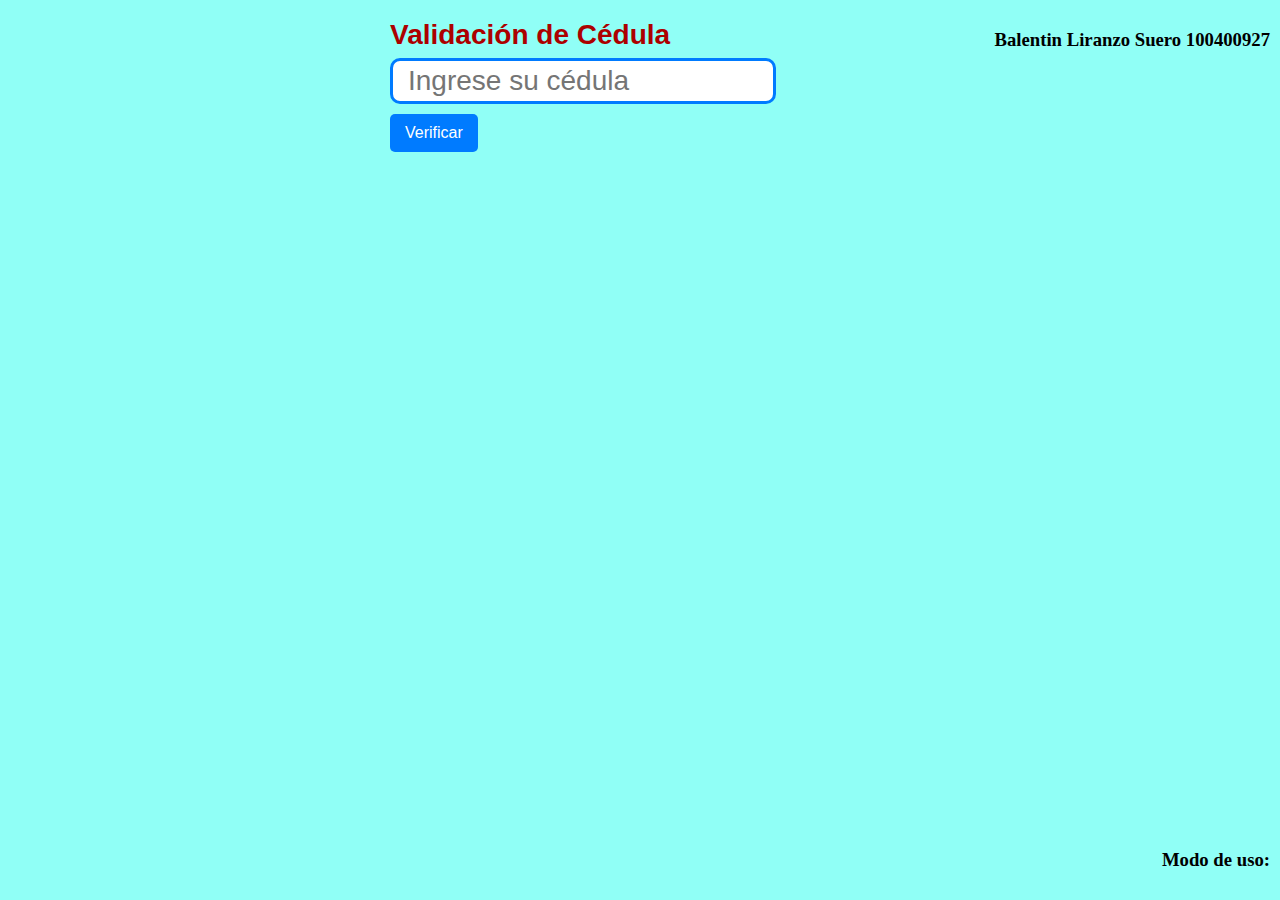
<file: index.html>
<!DOCTYPE html>
<html lang="es">
<head>
    <meta charset="UTF-8">
    <meta name="viewport" content="width=device-width, initial-scale=1.0">
     <link rel="stylesheet" href="estilo.css">
    <title>Validar Cédula</title>
</head>
<body>
<h3 id="ide">
Balentin Liranzo Suero 100400927
</h3>
<div id="centro"> 
    <h1>Validación de Cédula</h1>
    <input type="text" id="cedula" placeholder="Ingrese su cédula">
    <br>
    
    <button onclick="validar()">Verificar</button>
    <p id="resultado"></p>

    <!-- Linkeando el archivo JS -->
    <script src="script.js"></script>
</div>
<h3>
   Modo de uso:
    </h3>
    
</body> 
</html>
</file>
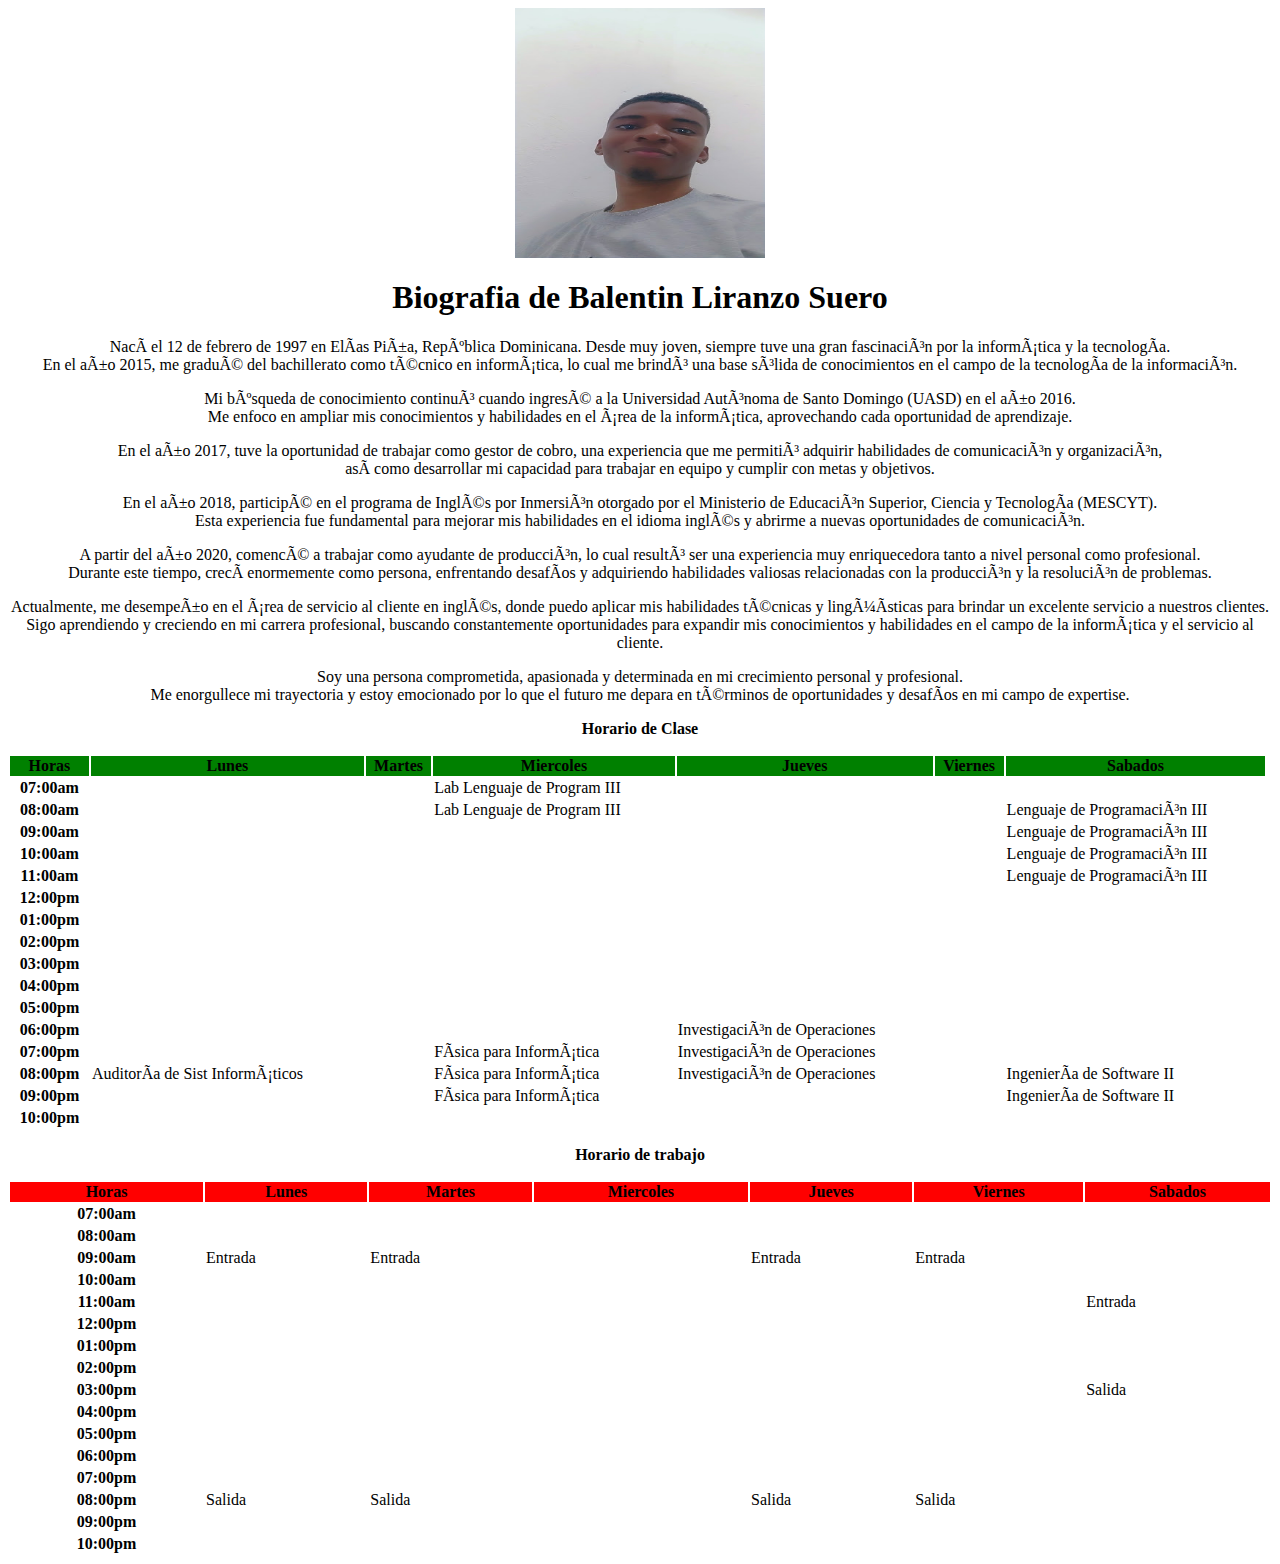
<file: bioWithPic.html>
<html lang="es">
<head>
<style>
h1 {text-align: center;}
p {text-align: center;}

</style>
	<meta charset="iso-8859-1"/>
	<meta name="description" content="Mi biografia"/>
	
</head>
<body>
<center><img src="Yo.jpg" alt="Yo sonriendo" width="250" height="250" style="display: block" margin: 0 auto;"></center>
<h1>Biografia de Balentin Liranzo Suero</h1>
<p>Nací el 12 de febrero de 1997 en Elías Piña, República Dominicana. Desde muy joven, siempre tuve una gran fascinación por la informática y la tecnología. <br>En el año 2015, me gradué del bachillerato como técnico en informática, 
lo cual me brindó una base sólida de conocimientos en el campo de la tecnología de la información.</p>

<p>Mi búsqueda de conocimiento continuó cuando ingresé a la Universidad Autónoma de Santo Domingo (UASD) en el año 2016. <br>Me enfoco en ampliar mis conocimientos y habilidades en el área de la informática, aprovechando cada oportunidad de aprendizaje.</p>
<p>En el año 2017, tuve la oportunidad de trabajar como gestor de cobro, una experiencia que me permitió adquirir habilidades de comunicación y organización, <br>así como desarrollar mi capacidad para trabajar en equipo y cumplir con metas y objetivos. </p>
<p> En el año 2018, participé en el programa de Inglés por Inmersión otorgado por el Ministerio de Educación Superior, Ciencia y Tecnología (MESCYT). <br>Esta experiencia fue fundamental para mejorar mis habilidades en el idioma inglés y abrirme a nuevas oportunidades de comunicación.</p>
<p>A partir del año 2020, comencé a trabajar como ayudante de producción, lo cual resultó ser una experiencia muy enriquecedora tanto a nivel personal como profesional.<br> Durante este tiempo, crecí enormemente como persona, enfrentando desafíos y adquiriendo habilidades valiosas relacionadas con la producción y la resolución de problemas.</p>
<p>Actualmente, me desempeño en el área de servicio al cliente en inglés, donde puedo aplicar mis habilidades técnicas y lingüísticas para brindar un excelente servicio a nuestros clientes. <br>Sigo aprendiendo y creciendo en mi carrera profesional, buscando constantemente oportunidades para expandir mis conocimientos y habilidades en el campo de la informática y el servicio al cliente.</p>
<p>Soy una persona comprometida, apasionada y determinada en mi crecimiento personal y profesional. <br>Me enorgullece mi trayectoria y estoy emocionado por lo que el futuro me depara en términos de oportunidades y desafíos en mi campo de expertise.</p>

<p> <center> <strong>Horario de Clase</strong></center></p>
<table style="width: 100%;">
        <tr bgcolor="green">
            <th>Horas</th>
            <th>Lunes</th>
            <th>Martes</th>
            <th>Miercoles</th>
            <th>Jueves</th>
            <th>Viernes</th>
            <th>Sabados</th>
        </tr>
        <tr>
            <th>07:00am</th>
            <td></td>
            <td></td>
            <td>Lab Lenguaje de Program III</td>
            <td></td>
            <td></td>
            <td></td>
        </tr>
        <tr>
            <th>08:00am</th>
            <td></td>
            <td></td>
            <td>Lab Lenguaje de Program III</td>
            <td></td>
            <td></td>
            <td>Lenguaje de Programación III</td>
        </tr>
        <tr>
            <th>09:00am</th>
            <td></td>
            <td></td>
            <td></td>
            <td></td>
            <td></td>
            <td>Lenguaje de Programación III</td>
        </tr>
        <tr>
            <th>10:00am</th>
            <td></td>
            <td></td>
            <td></td>
            <td></td>
            <td></td>
            <td>Lenguaje de Programación III</td>
        </tr>
        <tr>
            <th>11:00am</th>
            <td></td>
            <td></td>
            <td></td>
            <td></td>
            <td></td>
            <td>Lenguaje de Programación III</td>
            
        </tr>
        <tr>
            <th>12:00pm</th>
            <td></td>
            <td></td>
            <td></td>
            <td></td>
            <td></td>
        </tr>
        <tr>
            <th>01:00pm</th>
            <td></td>
            <td></td>
            <td></td>
            <td></td>
            <td></td>
        </tr>
        <tr>
            <th>02:00pm</th>
            <td></td>
            <td></td>
            <td></td>
            <td></td>
            <td></td>
        </tr>
        <tr>
            <th>03:00pm</th>
            <td></td>
            <td></td>
            <td></td>
            <td></td>
            <td></td>
        </tr>
        <tr>
            <th>04:00pm</th>
            <td></td>
            <td></td>
            <td></td>
            <td></td>
            <td></td>
        </tr>
        <tr>
            <th>05:00pm</th>
            <td></td>
            <td></td>
            <td></td>
            <td></td>
            <td></td>

        </tr>
        <tr>
            <th>06:00pm</th>
            <td></td>
            <td></td>
            <td></td>
            <td>Investigación de Operaciones</td>
            <td></td>
        </tr>
        <tr>
            <th>07:00pm</th>
            <td></td>
            <td></td>
            <td>Física para Informática</td>
            <td>Investigación de Operaciones</td>
            <td></td>
            <td></td>
        </tr>
        <tr>
            <th>08:00pm</th>
            <td>Auditoría de Sist Informáticos</td>
            <td></td>
            <td>Física para Informática</td>
            <td>Investigación de Operaciones</td>
            <td></td>
            <td>Ingeniería de Software II</td>
            <td></td>
        </tr>
        <tr>
            <th>09:00pm</th>
            <td></td>
            <td></td>
            <td>Física para Informática</td>
            <td></td>
            <td></td>
            <td>Ingeniería de Software II</td>
            <td></td>
        </tr>
        <tr>
            <th>10:00pm</th>
            <td></td>
            <td></td>
            <td></td>
            <td></td>
            <td></td>
        </tr>

    </table>
    
    <p> <center> <strong>Horario de trabajo</strong></center></p>
<table style="width: 100%;">
        <tr bgcolor="red">
            <th>Horas</th>
            <th>Lunes</th>
            <th>Martes</th>
            <th>Miercoles</th>
            <th>Jueves</th>
            <th>Viernes</th>
            <th>Sabados</th>
        </tr>
        <tr>
            <th>07:00am</th>
            <td></td>
            <td></td>
            <td></td>
            <td></td>
            <td></td>
            <td></td>
        </tr>
        <tr>
            <th>08:00am</th>
            <td></td>
            <td></td>
            <td></td>
            <td></td>
            <td></td>
            <td></td>
        </tr>
        <tr>
        <th>09:00am</th>
           <td>Entrada</td>
             <td>Entrada</td>
             <td></td>
              <td>Entrada</td>
               <td>Entrada</td>
                <td></td>
        </tr>
        <tr>
            <th>10:00am</th>
            <td></td>
            <td></td>
            <td></td>
            <td></td>
            <td></td>
            <td></td>
        </tr>
        <tr>
            <th>11:00am</th>
            <td></td>
            <td></td>
            <td></td>
            <td></td>
            <td></td>
            <td>Entrada</td>
            
        </tr>
        <tr>
            <th>12:00pm</th>
            <td></td>
            <td></td>
            <td></td>
            <td></td>
            <td></td>
        </tr>
        <tr>
            <th>01:00pm</th>
            <td></td>
            <td></td>
            <td></td>
            <td></td>
            <td></td>
        </tr>
        <tr>
            <th>02:00pm</th>
            <td></td>
            <td></td>
            <td></td>
            <td></td>
            <td></td>
        </tr>
        <tr>
            <th>03:00pm</th>
            <td></td>
            <td></td>
            <td></td>
            <td></td>
            <td></td>
            <td>Salida</td>
        </tr>
        <tr>
            <th>04:00pm</th>
            <td></td>
            <td></td>
            <td></td>
            <td></td>
            <td></td>
        </tr>
        <tr>
            <th>05:00pm</th>
            <td></td>
            <td></td>
            <td></td>
            <td></td>
            <td></td>

        </tr>
        <tr>
            <th>06:00pm</th>
            <td></td>
            <td></td>
            <td></td>
            <td></td>
            <td></td>
            <td></td>
        </tr>
        <tr>
            <th>07:00pm</th>
            <td></td>
            <td></td>
            <td></td>
            <td></td>
            <td></td>
            <td></td>
        </tr>
        <tr>
            <th>08:00pm</th>
             <td>Salida</td>
            <td>Salida</td>
             <td></td>
            <td>Salida</td>
             <td>Salida</td>
            <td></td>
        </tr>
        <tr>
            <th>09:00pm</th>
            <td></td>
            <td></td>
            <td></td>
            <td></td>
            <td></td>
            <td></td>
        </tr>
        <tr>
            <th>10:00pm</th>
            <td></td>
            <td></td>
            <td></td>
            <td></td>
            <td></td>
            <td></td>
        </tr>

    </table>
</body>
</html>
</file>
<file: estilo.css>
body{
    background-color: rgb(144, 255, 246);
}
#centro {
    margin: auto;
    height: 500px;
       width: 500px;
       font-family: Arial, Helvetica, sans-serif;

}
input{
width: 350px; 
height: 10px; 
font-size: 28px; 
padding: 15px; 
border-radius: 10px; 
border: 3px solid #007bff;
}
input:hover{
       background-color: #a4b4b6;
       }
       
#ide {
   position: absolute;
   top: 10px;   
   right: 10px;
}


h1{
height: 20px;
font-size: 28px; 
border-radius: 10px; 
Color: #ac0000;
}
button{
 background-color: #007bff;
           color: white;
           border: none;
           padding: 10px 15px;
           font-size: 16px;
           cursor: pointer;
           border-radius: 5px;
           margin-top: 10px;
           
}
button:hover{
       background-color: #7aa6ab;
       }
button:active {
   transform: scale(0.95); /* Reduce el tamaño ligeramente */
   box-shadow: 0px 2px 4px rgba(0, 0, 0, 0.3); /* Hace la sombra más pequeña */
}
h3{
    position: absolute;
   bottom: 10px;   
   right: 10px;
}
</file>
